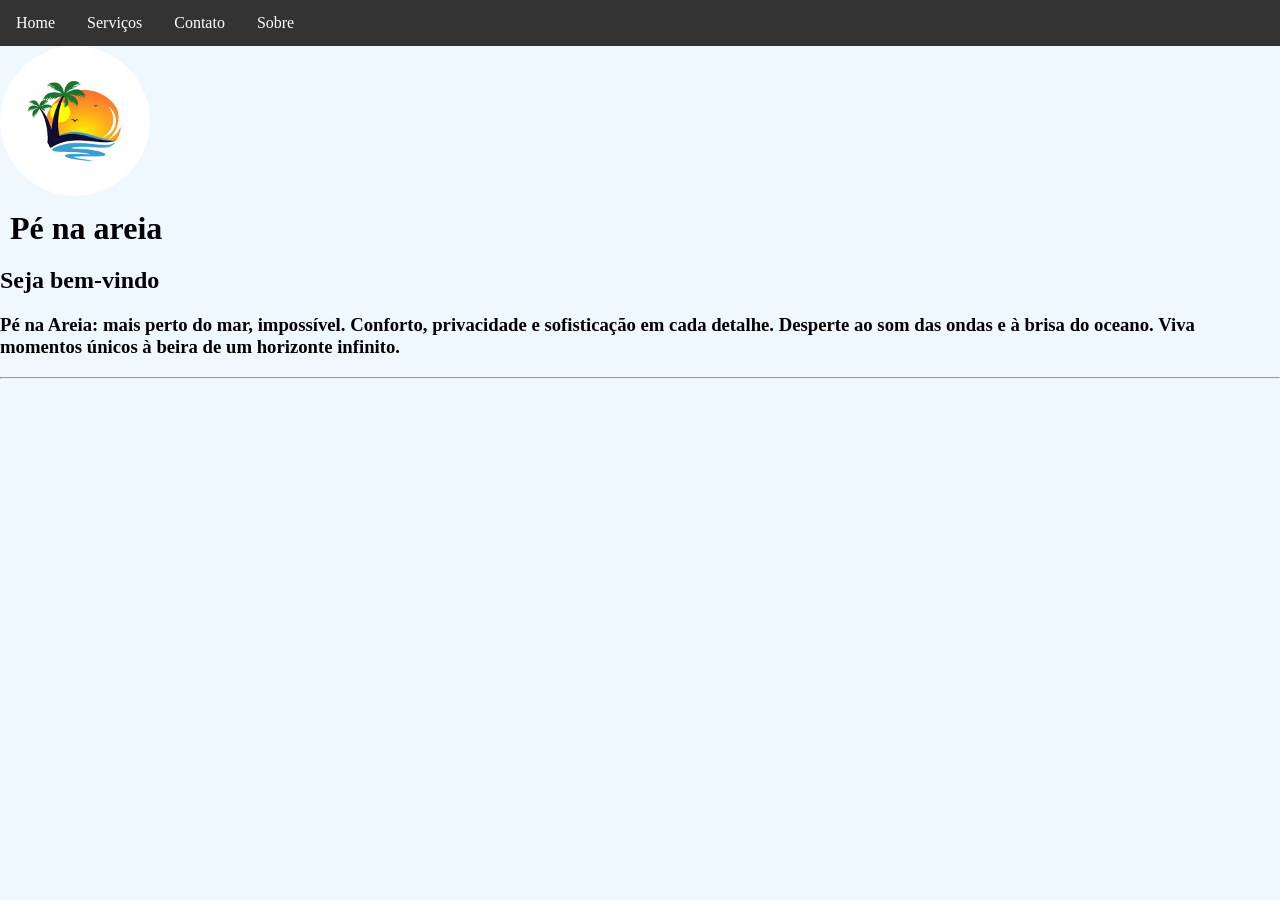
<file: index.html>
<!DOCTYPE html>
<html lang="pt-br">
<head>
  <meta charset="UTF-8">
  <meta name="viewport" content="width=device-width, initial-scale=1.0">
  <title>Git Team</title>
  <link rel="stylesheet" href="style.css">
</head>
<body>
    <ul>
    <li><a href="/index.html">Home</a></li>
    <li><a href="/servicos.html">Serviços</a></li>
    <li><a href="/contato.html">Contato</a></li>
    <li><a href="/sobre.html">Sobre</a></li>
  </ul>
  <img src="[data-uri]" alt="capa da home">
  <h1>Pé na areia</h1>
  

  
  <div class="slogan">
    <h2>Seja bem-vindo</h2>
    <h3>Pé na Areia: mais perto do mar, impossível.
Conforto, privacidade e sofisticação em cada detalhe.
Desperte ao som das ondas e à brisa do oceano.
Viva momentos únicos à beira de um horizonte infinito.</h3>
  </div>
  
  <hr>
</body>
</html>
</file>
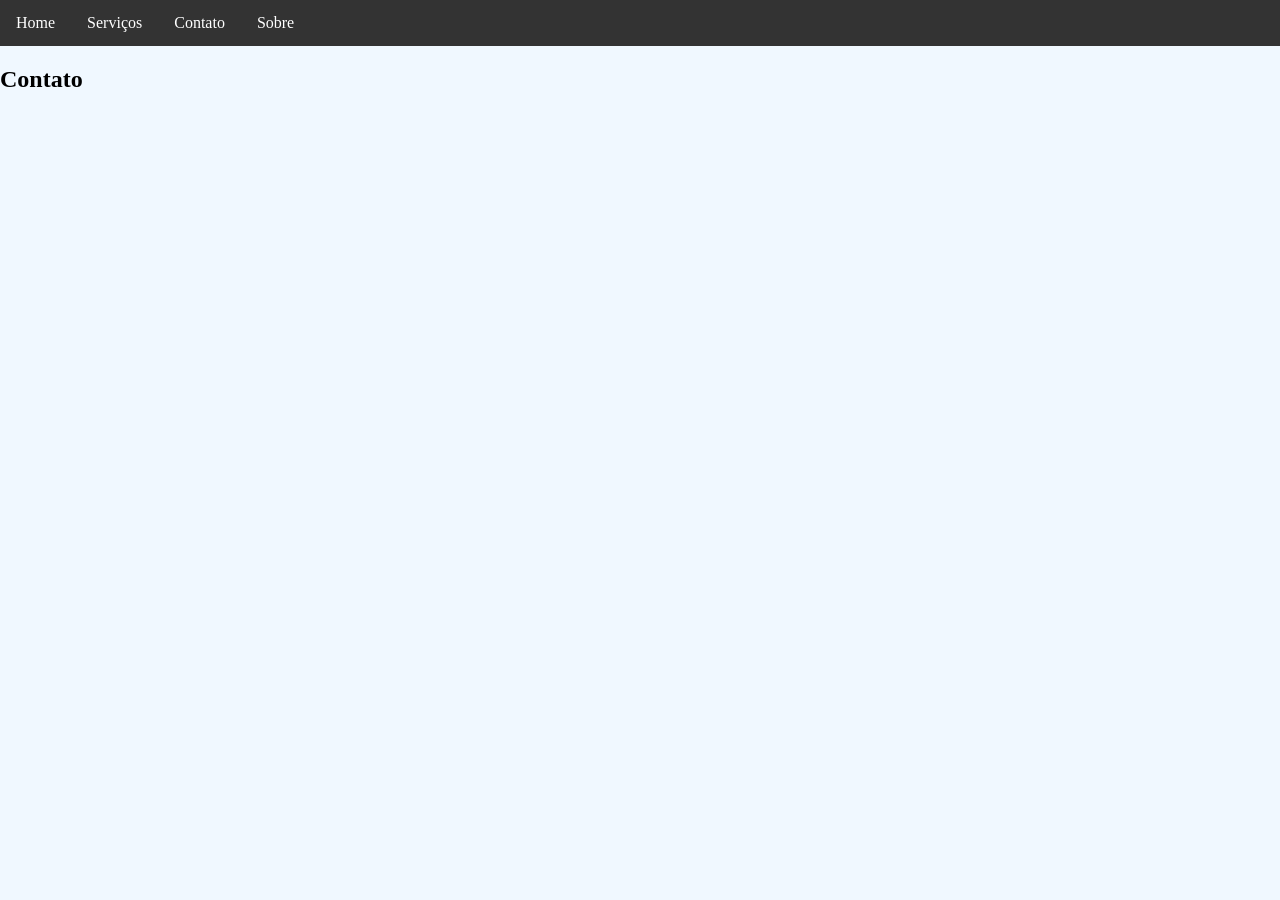
<file: contato.html>
<!DOCTYPE html>
<html lang="pt-br">
<head>
  <meta charset="UTF-8">
  <meta name="viewport" content="width=device-width, initial-scale=1.0">
  <title>Git Team</title>
  <link rel="stylesheet" href="style.css">
</head>
<body>
  <ul>
    <li><a href="/index.html">Home</a></li>
    <li><a href="/servicos.html">Serviços</a></li>
    <li><a href="/contato.html">Contato</a></li>
    <li><a href="/sobre.html">Sobre</a></li>
  </ul>

  <h2>Contato</h2>
</body>
</html>
</file>
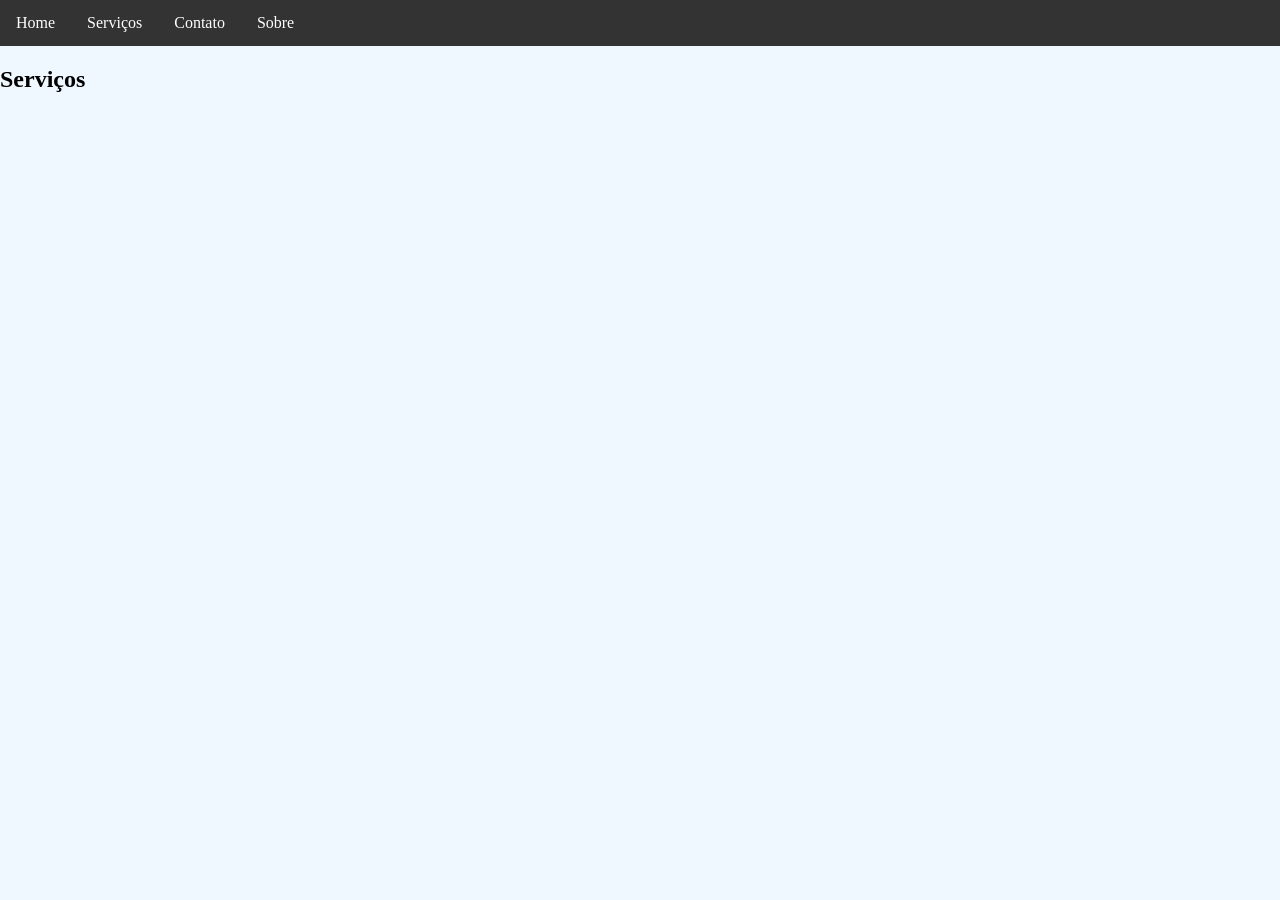
<file: servicos.html>
<!DOCTYPE html>
<html lang="pt-br">
<head>
  <meta charset="UTF-8">
  <meta name="viewport" content="width=device-width, initial-scale=1.0">
  <title>Git Team</title>
  <link rel="stylesheet" href="style.css">
</head>
<body>
  <ul>
    <li><a href="/index.html">Home</a></li>
    <li><a href="/servicos.html">Serviços</a></li>
    <li><a href="/contato.html">Contato</a></li>
    <li><a href="/sobre.html">Sobre</a></li>
  </ul>

  <h2>Serviços</h2>
</body>
</html>
</file>
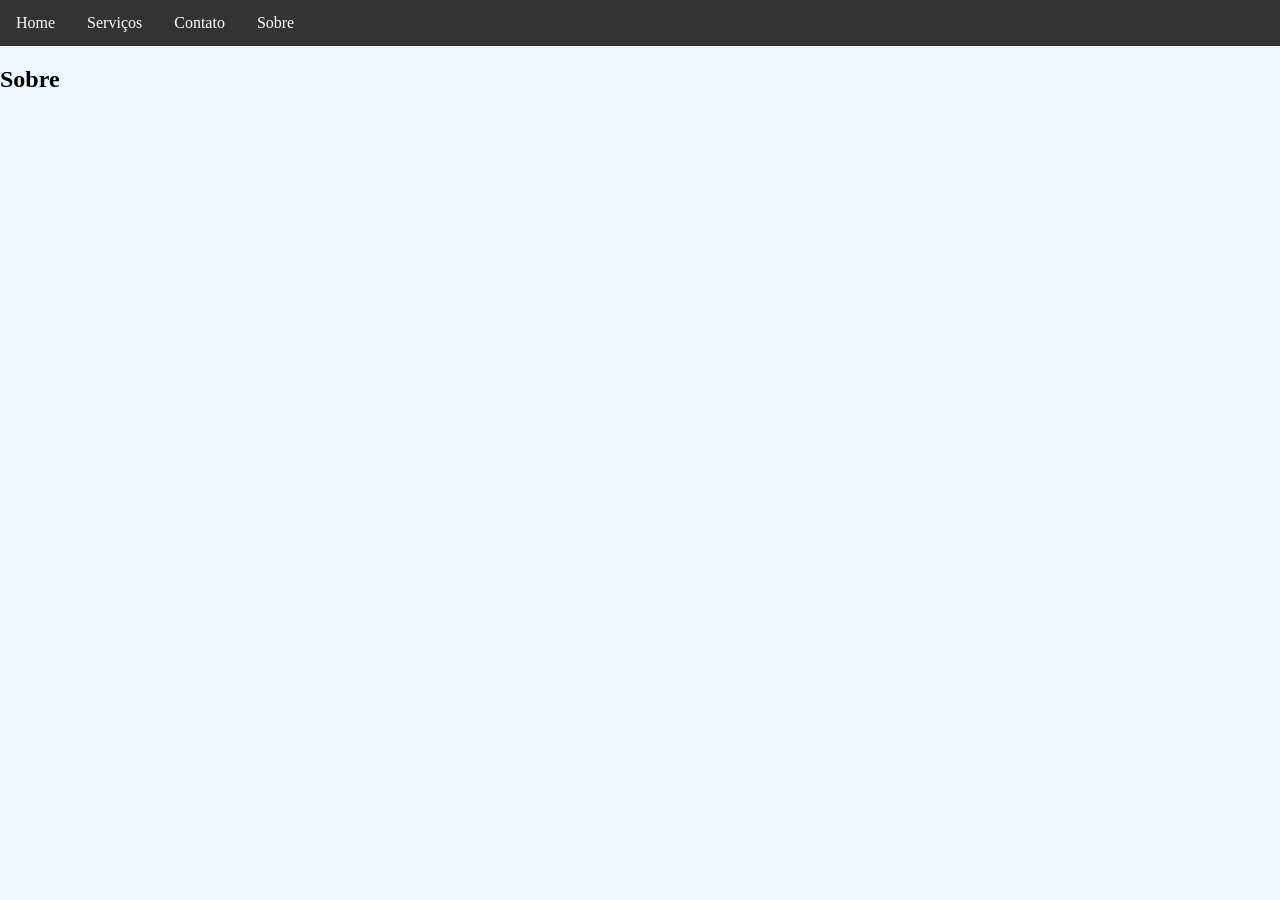
<file: sobre.html>
<!DOCTYPE html>
<html lang="pt-br">
<head>
  <meta charset="UTF-8">
  <meta name="viewport" content="width=device-width, initial-scale=1.0">
  <title>Git Team</title>
  <link rel="stylesheet" href="style.css">
</head>
<body>
  <ul>
    <li><a href="/index.html">Home</a></li>
    <li><a href="/servicos.html">Serviços</a></li>
    <li><a href="/contato.html">Contato</a></li>
    <li><a href="/sobre.html">Sobre</a></li>
  </ul>

  <h2>Sobre</h2>
</body>
</html>
</file>
<file: style.css>
body {
  margin: 0;
  padding: 0;
}

h1, p {
  margin: 10px;
}

ul {
  list-style-type: none;
  margin: 0;
  padding: 0;
  overflow: hidden;
  background-color: #333333;
}

ul li {
  float: left;
}

ul li a {
  display: block;
  color: white;
  text-align: center;
  padding: 14px 16px;
  text-decoration: none;
}

ul li a:hover {
  background-color: #111111;
}

body{
  background-color: aliceblue;
}

img {
 width: 150px;
  height: 150px;
  border-radius: 50%;
}
</file>
